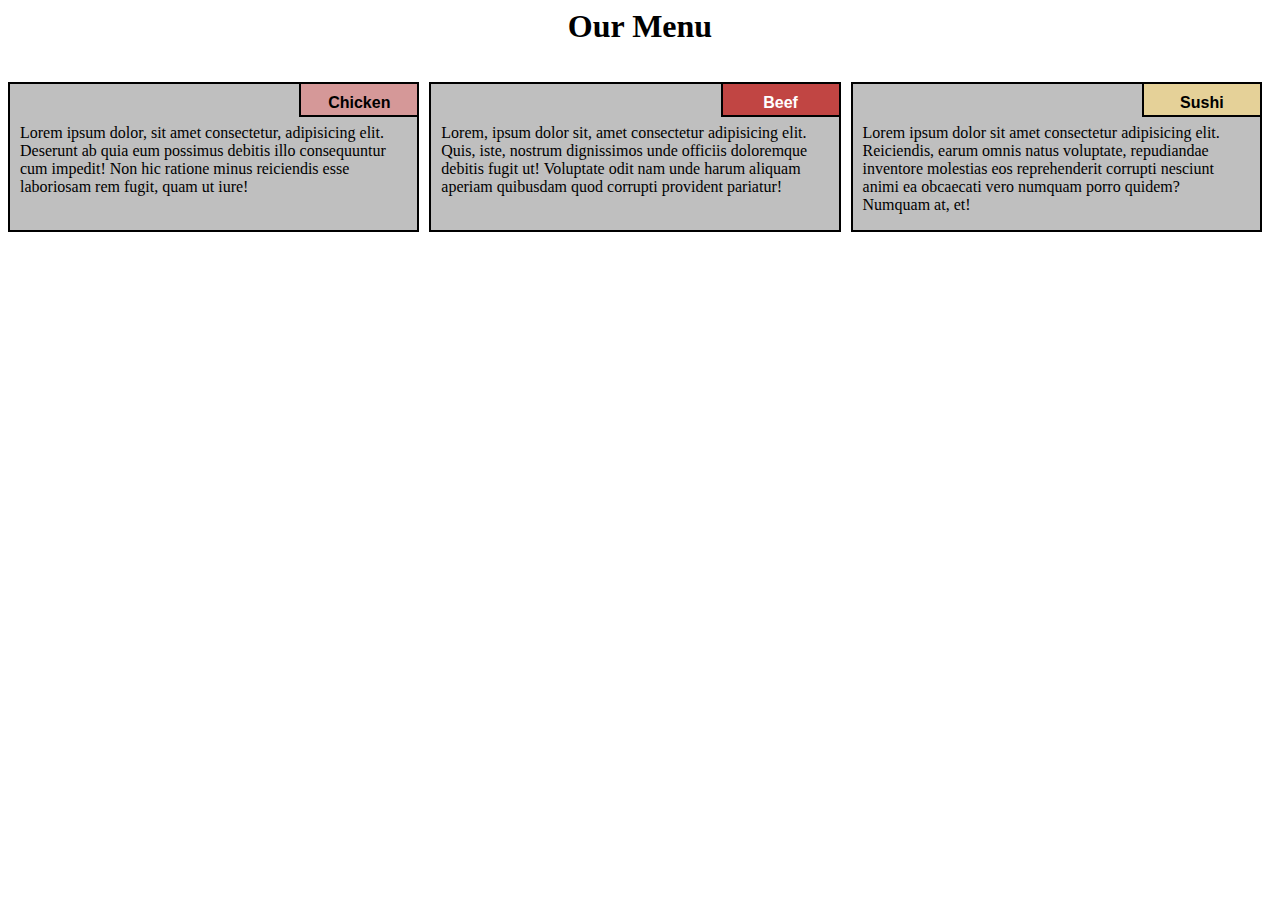
<file: site/index.html>
<html lang="en">
<head>
	<meta charset="UTF-8">
	<meta name="viewport" content="width=device-width, initial-scale=1.0">
	 <link rel="stylesheet" href="style.css">
	<title>Responsive Layout</title>
</head>
<body>
	<div class="row">
	<h1>Our Menu</h1>
  <div class="col-lg-4 col-md-6 col-sm-12" id="container">
    <p>Lorem ipsum dolor, sit amet consectetur, adipisicing elit. Deserunt ab quia eum possimus debitis illo consequuntur cum impedit! Non hic ratione minus reiciendis esse laboriosam rem fugit, quam ut iure!</p>
  	<p id="p1">Chicken</p>
</div>

 <div class="col-lg-4 col-md-6 col-sm-12" id="container"><p>Lorem, ipsum dolor sit, amet consectetur adipisicing elit. Quis, iste, nostrum dignissimos unde officiis doloremque debitis fugit ut! Voluptate odit nam unde harum aliquam aperiam quibusdam quod corrupti provident pariatur!</p>

  	<p id="p2">Beef</p>

  </div>

  <div class="col-lg-4 col-md-12 col-sm-12" id="container"><p>Lorem ipsum dolor sit amet consectetur adipisicing elit. Reiciendis, earum omnis natus voluptate, repudiandae inventore molestias eos reprehenderit corrupti nesciunt animi ea obcaecati vero numquam porro quidem? Numquam at, et!</p>

  	<p  id="p3">Sushi</p>

  </div>

	</div>	

</body>
</html>
</file>
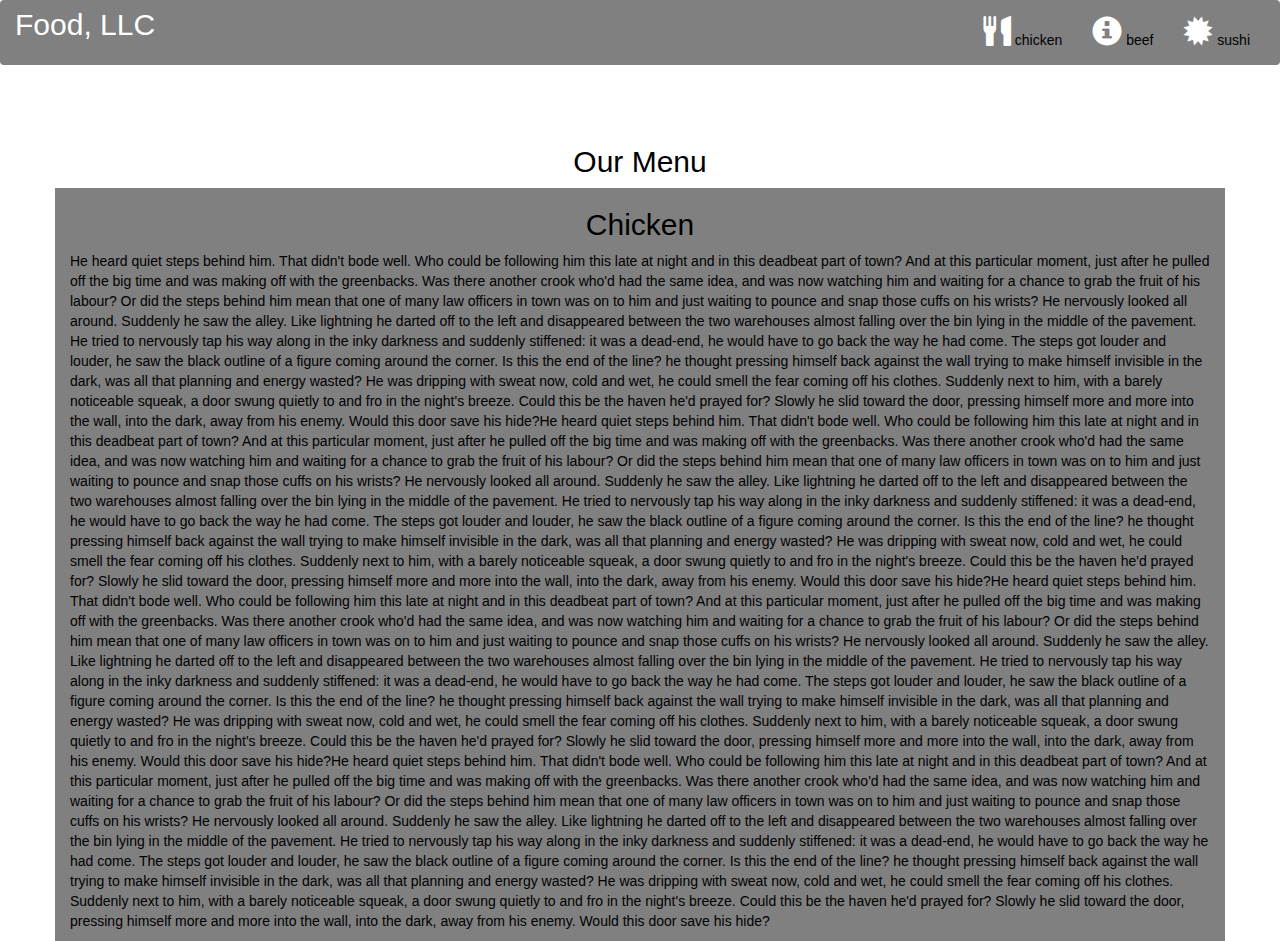
<file: site/module3-solution/index.html>
<!DOCTYPE html>
<html lang="en">
<head>
  <title>Bootstrap Example</title>
  <meta charset="utf-8">
  <meta name="viewport" content="width=device-width, initial-scale=1">
  <link rel="stylesheet" href="https://maxcdn.bootstrapcdn.com/bootstrap/3.4.1/css/bootstrap.min.css">
  <link rel="stylesheet" type="text/css" href="style.css">
  <script src="https://ajax.googleapis.com/ajax/libs/jquery/3.5.1/jquery.min.js"></script>
  <script src="https://maxcdn.bootstrapcdn.com/bootstrap/3.4.1/js/bootstrap.min.js"></script>
</head>
<body>

<nav class="navbar navbar-inverse">
  <div class="container-fluid">
    <div class="navbar-header">
      <button type="button" class="navbar-toggle" data-toggle="collapse" data-target="#myNavbar">
        <span class="icon-bar"></span>
        <span class="icon-bar"></span>
        <span class="icon-bar"></span>                        
      </button>
      <a class="navbar-brand" href="#" >Food, LLC</a>
    </div>
    <div class="collapse navbar-collapse" id="myNavbar">
    
      <ul class="nav navbar-nav navbar-right" >
        <li style>
        <a href="#" > 
        <span class="glyphicon glyphicon-cutlery"></span> chicken</a>
        </li>
        <li>
        <a href="#" >
        <span class="glyphicon glyphicon-info-sign"></span> beef</a>
        </li>
        <li>
        <a href="#">
        <span class="glyphicon glyphicon-certificate"></span> sushi</a>
        </li>
      </ul>
    </div>
  </div>
</nav>
<br>
<br>  
<h1><p class="text-center">Our Menu</p></h1>


<div id="main-content" class="container">
  <div id="home-tiles" class="row">
      <div class="col-md-12 col-sm-12 col-xs-12">
            
            <p id="chickstory">
          <h2>Chicken</h2>
              He heard quiet steps behind him. That didn't bode well. Who could be following him this late at night and in this deadbeat part of town? And at this particular moment, just after he pulled off the big time and was making off with the greenbacks. Was there another crook who'd had the same idea, and was now watching him and waiting for a chance to grab the fruit of his labour? Or did the steps behind him mean that one of many law officers in town was on to him and just waiting to pounce and snap those cuffs on his wrists? He nervously looked all around. Suddenly he saw the alley. Like lightning he darted off to the left and disappeared between the two warehouses almost falling over the bin lying in the middle of the pavement. He tried to nervously tap his way along in the inky darkness and suddenly stiffened: it was a dead-end, he would have to go back the way he had come. The steps got louder and louder, he saw the black outline of a figure coming around the corner. Is this the end of the line? he thought pressing himself back against the wall trying to make himself invisible in the dark, was all that planning and energy wasted? He was dripping with sweat now, cold and wet, he could smell the fear coming off his clothes. Suddenly next to him, with a barely noticeable squeak, a door swung quietly to and fro in the night's breeze. Could this be the haven he'd prayed for? Slowly he slid toward the door, pressing himself more and more into the wall, into the dark, away from his enemy. Would this door save his hide?He heard quiet steps behind him. That didn't bode well. Who could be following him this late at night and in this deadbeat part of town? And at this particular moment, just after he pulled off the big time and was making off with the greenbacks. Was there another crook who'd had the same idea, and was now watching him and waiting for a chance to grab the fruit of his labour? Or did the steps behind him mean that one of many law officers in town was on to him and just waiting to pounce and snap those cuffs on his wrists? He nervously looked all around. Suddenly he saw the alley. Like lightning he darted off to the left and disappeared between the two warehouses almost falling over the bin lying in the middle of the pavement. He tried to nervously tap his way along in the inky darkness and suddenly stiffened: it was a dead-end, he would have to go back the way he had come. The steps got louder and louder, he saw the black outline of a figure coming around the corner. Is this the end of the line? he thought pressing himself back against the wall trying to make himself invisible in the dark, was all that planning and energy wasted? He was dripping with sweat now, cold and wet, he could smell the fear coming off his clothes. Suddenly next to him, with a barely noticeable squeak, a door swung quietly to and fro in the night's breeze. Could this be the haven he'd prayed for? Slowly he slid toward the door, pressing himself more and more into the wall, into the dark, away from his enemy. Would this door save his hide?He heard quiet steps behind him. That didn't bode well. Who could be following him this late at night and in this deadbeat part of town? And at this particular moment, just after he pulled off the big time and was making off with the greenbacks. Was there another crook who'd had the same idea, and was now watching him and waiting for a chance to grab the fruit of his labour? Or did the steps behind him mean that one of many law officers in town was on to him and just waiting to pounce and snap those cuffs on his wrists? He nervously looked all around. Suddenly he saw the alley. Like lightning he darted off to the left and disappeared between the two warehouses almost falling over the bin lying in the middle of the pavement. He tried to nervously tap his way along in the inky darkness and suddenly stiffened: it was a dead-end, he would have to go back the way he had come. The steps got louder and louder, he saw the black outline of a figure coming around the corner. Is this the end of the line? he thought pressing himself back against the wall trying to make himself invisible in the dark, was all that planning and energy wasted? He was dripping with sweat now, cold and wet, he could smell the fear coming off his clothes. Suddenly next to him, with a barely noticeable squeak, a door swung quietly to and fro in the night's breeze. Could this be the haven he'd prayed for? Slowly he slid toward the door, pressing himself more and more into the wall, into the dark, away from his enemy. Would this door save his hide?He heard quiet steps behind him. That didn't bode well. Who could be following him this late at night and in this deadbeat part of town? And at this particular moment, just after he pulled off the big time and was making off with the greenbacks. Was there another crook who'd had the same idea, and was now watching him and waiting for a chance to grab the fruit of his labour? Or did the steps behind him mean that one of many law officers in town was on to him and just waiting to pounce and snap those cuffs on his wrists? He nervously looked all around. Suddenly he saw the alley. Like lightning he darted off to the left and disappeared between the two warehouses almost falling over the bin lying in the middle of the pavement. He tried to nervously tap his way along in the inky darkness and suddenly stiffened: it was a dead-end, he would have to go back the way he had come. The steps got louder and louder, he saw the black outline of a figure coming around the corner. Is this the end of the line? he thought pressing himself back against the wall trying to make himself invisible in the dark, was all that planning and energy wasted? He was dripping with sweat now, cold and wet, he could smell the fear coming off his clothes. Suddenly next to him, with a barely noticeable squeak, a door swung quietly to and fro in the night's breeze. Could this be the haven he'd prayed for? Slowly he slid toward the door, pressing himself more and more into the wall, into the dark, away from his enemy. Would this door save his hide?
            </p>
      </div>
    </div>
</div>

</body>
</html>
</file>
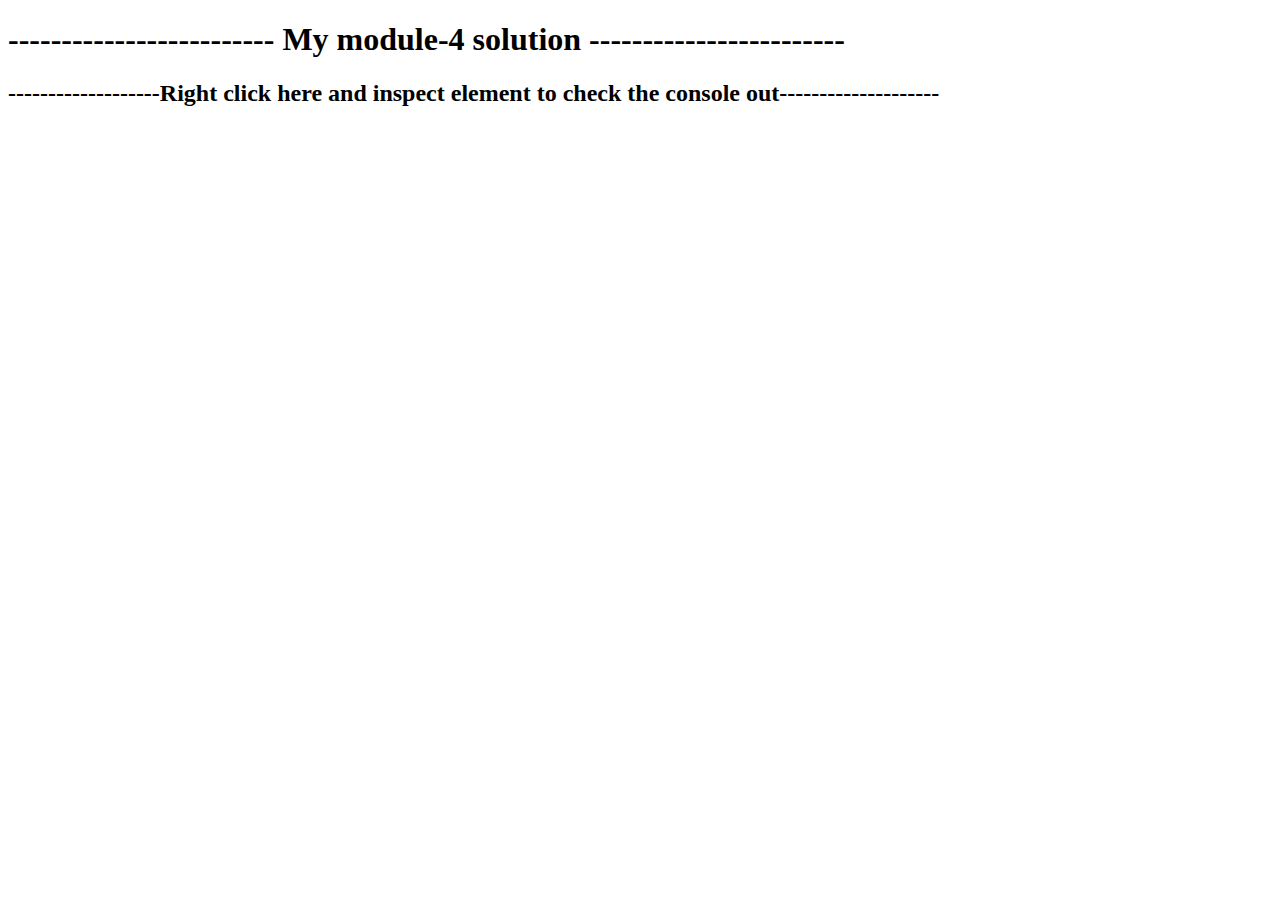
<file: site/module4-solution/index.html>
<!DOCTYPE html>
<html>
<head>
	<title></title>
</head>
<body>
	<h1>------------------------- My module-4 solution ------------------------</h1>
  <h2>-------------------Right click here and inspect element to check the console out--------------------</h2>
	<script src="script.js" ="text/javascript">
	
		</script>

</body>
</html>
</file>
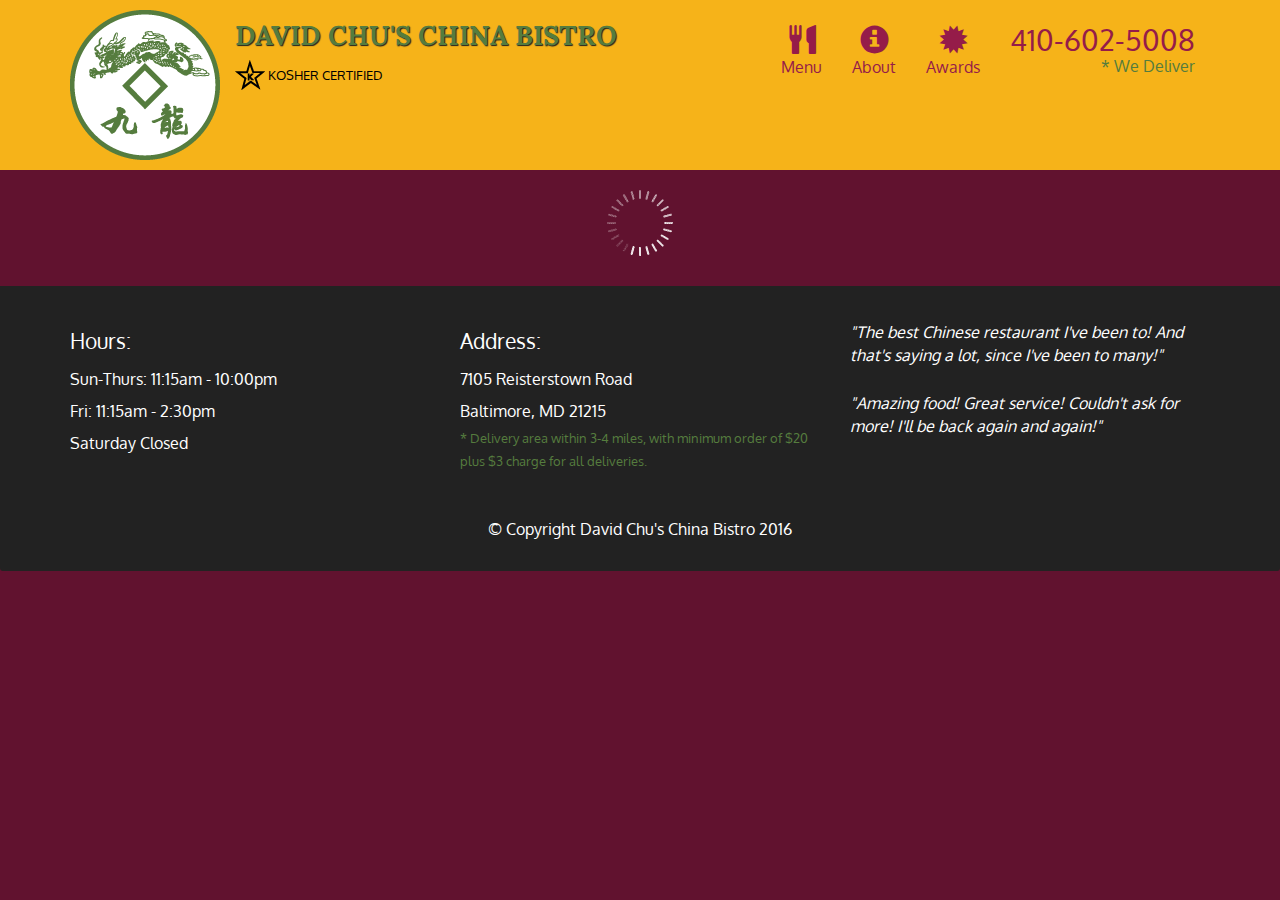
<file: site/module5_solution/index.html>
<!doctype html>
<html lang="en">
  <head>
    <meta charset="utf-8">
    <meta http-equiv="X-UA-Compatible" content="IE=edge">
    <meta name="viewport" content="width=device-width, initial-scale=1">
    <title>David Chu's China Bistro</title>
    <link rel="stylesheet" href="css/bootstrap.min.css">
    <link rel="stylesheet" href="css/styles.css">
    <link href='https://fonts.googleapis.com/css?family=Oxygen:400,300,700' rel='stylesheet' type='text/css'>
    <link href='https://fonts.googleapis.com/css?family=Lora' rel='stylesheet' type='text/css'>
  </head>
<body>
  <header>
    <nav id="header-nav" class="navbar navbar-default">
      <div class="container">
        <div class="navbar-header">
          <a href="index.html" class="pull-left visible-md visible-lg">
            <div id="logo-img" alt="Logo image"></div>
          </a>

          <div class="navbar-brand">
            <a href="index.html"><h1>David Chu's China Bistro</h1></a>
            <p>
              <img src="images/star-k-logo.png" alt="Kosher certification">
              <span>Kosher Certified</span>
            </p>
          </div>

          <button id="navbarToggle" type="button" class="navbar-toggle collapsed" data-toggle="collapse" data-target="#collapsable-nav" aria-expanded="false">
            <span class="sr-only">Toggle navigation</span>
            <span class="icon-bar"></span>
            <span class="icon-bar"></span>
            <span class="icon-bar"></span>
          </button>
        </div>
        
        <div id="collapsable-nav" class="collapse navbar-collapse">
           <ul id="nav-list" class="nav navbar-nav navbar-right">
            <li id="navHomeButton" class="visible-xs active">
              <a href="index.html">
                <span class="glyphicon glyphicon-home"></span> Home</a>
            </li>
            <li id="navMenuButton">
              <a href="#" onclick="$dc.loadMenuCategories();">
                <span class="glyphicon glyphicon-cutlery"></span><br class="hidden-xs"> Menu</a>
            </li>
            <li>
              <a href="#">
                <span class="glyphicon glyphicon-info-sign"></span><br class="hidden-xs"> About</a>
            </li>
            <li>
              <a href="#">
                <span class="glyphicon glyphicon-certificate"></span><br class="hidden-xs"> Awards</a>
            </li>
            <li id="phone" class="hidden-xs">
              <a href="tel:410-602-5008">
                <span>410-602-5008</span></a><div>* We Deliver</div>
            </li>
          </ul><!-- #nav-list -->
        </div><!-- .collapse .navbar-collapse -->
      </div><!-- .container -->
    </nav><!-- #header-nav -->
  </header>

  <div id="call-btn" class="visible-xs">
    <a class="btn" href="tel:410-602-5008">
    <span class="glyphicon glyphicon-earphone"></span>
    410-602-5008
    </a>
  </div>
  <div id="xs-deliver" class="text-center visible-xs">* We Deliver</div>

  <div id="main-content" class="container"></div>

  <footer class="panel-footer">
    <div class="container">
      <div class="row">
        <section id="hours" class="col-sm-4">
          <span>Hours:</span><br>
          Sun-Thurs: 11:15am - 10:00pm<br>
          Fri: 11:15am - 2:30pm<br>
          Saturday Closed
          <hr class="visible-xs">
        </section>
        <section id="address" class="col-sm-4">
          <span>Address:</span><br>
          7105 Reisterstown Road<br>
          Baltimore, MD 21215
          <p>* Delivery area within 3-4 miles, with minimum order of $20 plus $3 charge for all deliveries.</p>
          <hr class="visible-xs">
        </section>
        <section id="testimonials" class="col-sm-4">
          <p>"The best Chinese restaurant I've been to! And that's saying a lot, since I've been to many!"</p>
          <p>"Amazing food! Great service! Couldn't ask for more! I'll be back again and again!"</p>
        </section>
      </div>
      <div class="text-center">&copy; Copyright David Chu's China Bistro 2016</div>
    </div>
  </footer>

  <!-- jQuery (Bootstrap JS plugins depend on it) -->
  <script src="js/jquery-2.1.4.min.js"></script>
  <script src="js/bootstrap.min.js"></script>
  <script src="js/ajax-utils.js"></script>
  <script src="js/script.js"></script>
</body>
</html>
</file>
<file: site/style.css>
*{
  box-sizing: border-box;
}

h1{
  text-align: center;
}

p {
  background-color: #bfbfbf;
  border: 2px solid black;
  height: 150px;
  margin-right: 10px;
  padding: 40px 10px 5px 10px;
  overflow: hidden;
}


#container {
  position: relative;
  
}

#p1 {
  background-color: #D59898;
  position: absolute;
  top: 0;
  right: 0;
  font-weight: bold;
  height: 35px;
  width: 120px;
  padding: 10px;
  text-align: center;
  font-family: Arial, Helvetica, sans-serif;

}
#p2 {
  background-color:#C14543 ;
  color: white;
  position: absolute;
  top: 0;
  right: 0;
  font-weight: bold;
  height: 35px;
  width: 120px;
  padding: 10px;
  text-align: center;
  font-family: Arial, Helvetica, sans-serif;

}
#p3 {
 background-color: #E5D198;
  position: absolute;
  top: 0;
  right: 0;
  font-weight: bold;
  height: 35px;
  width: 120px;
  padding: 10px;
  text-align: center;
  font-family: Arial, Helvetica, sans-serif;

}


.row {
  width: 100%;

}


/********** Large devices only **********/
@media (min-width: 992px) {
  .col-lg-1, .col-lg-2, .col-lg-3, .col-lg-4, .col-lg-5, .col-lg-6, .col-lg-7, .col-lg-8, .col-lg-9, .col-lg-10, .col-lg-11, .col-lg-12 {
    float: left;
  }
  .col-lg-1 {
    width: 8.33%;
  }
  .col-lg-2 {
    width: 16.66%;
  }
  .col-lg-3 {
    width: 25%;
  }
  .col-lg-4 {
    width: 33.33%;
  
  }
  .col-lg-5 {
    width: 41.66%;
  }
  .col-lg-6 {
    width: 50%;
  }
  .col-lg-7 {
    width: 58.33%;
  }
  .col-lg-8 {
    width: 66.66%;
  }
  .col-lg-9 {
    width: 74.99%;
  }
  .col-lg-10 {
    width: 83.33%;
  }
  .col-lg-11 {
    width: 91.66%;
  }
  .col-lg-12 {
    width: 100%;
  }

  
}

/********** Medium devices only **********/
@media (min-width: 768px) and (max-width: 991px) {
  .col-md-1, .col-md-2, .col-md-3, .col-md-4, .col-md-5, .col-md-6, .col-md-7, .col-md-8, .col-md-9, .col-md-10, .col-md-11, .col-md-12 {
    float: left;
   
  }
  .col-md-1 {
    width: 8.33%;
  }
  .col-md-2 {
    width: 16.66%;
  }
  .col-md-3 {
    width: 25%;
  }
  .col-md-4 {
    width: 33.33%;
  }
  .col-md-5 {
    width: 41.66%;
  }
  .col-md-6 {
    width: 50%;
  }
  .col-md-7 {
    width: 58.33%;
  }
  .col-md-8 {
    width: 66.66%;
  }
  .col-md-9 {
    width: 74.99%;
  }
  .col-md-10 {
    width: 83.33%;
  }
  .col-md-11 {
    width: 91.66%;
  }
  .col-md-12 {
    width: 100%;
  }
}

/********** Mobile only **********/
@media (max-width: 767px) {
  .col-sm-1, .col-sm-2, .col-sm-3, .col-sm-4, .col-sm-5, .col-sm-6, .col-sm-7, .col-sm-8, .col-sm-9, .col-sm-10, .col-sm-11, .col-sm-12 {
    float: left;
  }
  .col-sm-1 {
    width: 8.33%;
  }
  .col-sm-2 {
    width: 16.66%;
  }
  .col-sm-3 {
    width: 25%;
  }
  .col-sm-4 {
    width: 33.33%;
  
  }
  .col-sm-5 {
    width: 41.66%;
  }
  .col-sm-6 {
    width: 50%;
  }
  .col-sm-7 {
    width: 58.33%;
  }
  .col-sm-8 {
    width: 66.66%;
  }
  .col-sm-9 {
    width: 74.99%;
  }
  .col-sm-10 {
    width: 83.33%;
  }
  .col-sm-11 {
    width: 91.66%;
  }
  .col-sm-12 {
    width: 100%;
  }

  
}
</file>
<file: site/module3-solution/style.css>
*{
	margin: 0;
	padding: 0;
	
}
.navbar{

border: none;
background-color: grey;
color: #000000;
}
body{
	background-color: #FFFFFF;
	color: black;
}
.glyphicon{
	font-size: 30px;
	color:#FFFFFF; 
}

.center{
	width: 90%;
	background-color: grey;

}
.container
{
	background-color: grey;
}
.text-center{
	font-size: 30px;
}

h2{
	text-align: center;
}
#myNavbar ul li a {
	color: #000000;
}
.navbar-brand{
font-size: 30px;
color : #000000;	
}
</file>
<file: site/module5_solution/css/styles.css>
body {
  font-size: 16px;
  color: #fff;
  background-color: #61122f;
  font-family: 'Oxygen', sans-serif;
}

/** HEADER **/
#header-nav {
  background-color: #f6b319;
  border-radius: 0;
  border: 0;
}

#logo-img {
  background: url('../images/restaurant-logo_large.png') no-repeat;
  width: 150px;
  height: 150px;
  margin: 10px 15px 10px 0;
}

.navbar-brand {
  padding-top: 25px;
}
.navbar-brand h1 { /* Restaurant name */
  font-family: 'Lora', serif;
  color: #557c3e;
  font-size: 1.5em;
  text-transform: uppercase;
  font-weight: bold;
  text-shadow: 1px 1px 1px #222;
  margin-top: 0;
  margin-bottom: 0;
  line-height: .75;
}
.navbar-brand a:hover, .navbar-brand a:focus {
  text-decoration: none;
}
.navbar-brand p { /* Kosher cert */
  color: #000;
  text-transform: uppercase;
  font-size: .7em;
  margin-top: 15px;
}
.navbar-brand p span { /* Star-K */
  vertical-align: middle;
}

#nav-list {
  margin-top: 10px;
}
#nav-list a {
  color: #951C49;
  text-align: center;
}
#nav-list a:hover {
  background: #E7E7E7;
}
#nav-list a span {
  font-size: 1.8em;
}

#phone {
  margin-top: 5px;
}
#phone a { /* Phone number */
  text-align: right;
  padding-bottom: 0;
}
#phone div { /* We Deliver */
  color: #557c3e;
  text-align: right;
  padding-right: 15px;
}

.navbar-header button.navbar-toggle, .navbar-header .icon-bar {
  border: 1px solid #61122f;
}
.navbar-header button.navbar-toggle {
  clear: both;
  margin-top: -30px;
}
/* END HEADER */

/* FOOTER */
.panel-footer {
  margin-top: 30px;
  padding-top: 35px;
  padding-bottom: 30px;
  background-color: #222;
  border-top: 0;
}
.panel-footer div.row {
  margin-bottom: 35px;
}
#hours, #address {
  line-height: 2;
}
#hours > span, #address > span {
  font-size: 1.3em;
}
#address p {
  color: #557c3e;
  font-size: .8em;
  line-height: 1.8;
}
#testimonials {
  font-style: italic;
}
#testimonials p:nth-child(2) {
  margin-top: 25px;
}
/* END FOOTER */



/* HOME PAGE */
.container .jumbotron {
  box-shadow: 0 0 50px #3F0C1F;
  border: 2px solid #3F0C1F;
}

#menu-tile, #specials-tile, #map-tile {
  height: 250px;
  width: 100%;
  margin-bottom: 15px;
  position: relative;
  border: 2px solid #3F0C1F;
  overflow: hidden;
}
#menu-tile:hover, #specials-tile:hover, #map-tile:hover {
  box-shadow: 0 1px 5px 1px #cccccc;
}
#menu-tile {
  background: url('../images/menu-tile.jpg') no-repeat;
  background-position: center;
}
#specials-tile {
  background: url('../images/specials-tile.jpg') no-repeat;
  background-position: center;
}
#menu-tile span, #specials-tile span, #map-tile span {
  position: absolute;
  bottom: 0;
  right: 0;
  width: 100%;
  text-align: center;
  font-size: 1.6em;
  text-transform: uppercase;
  background-color: #000;
  color: #fff;
  opacity: .8;
}
/* END HOME PAGE */

/* MENU CATEGORIES PAGE */
.category-tile { 
  position: relative;
  border: 2px solid #3F0C1F;
  overflow: hidden;
  width: 200px;
  height: 200px;
  margin: 0 auto 15px;
}
.category-tile span {
  position: absolute;
  bottom: 0;
  right: 0;
  width: 100%;
  text-align: center;
  font-size: 1.2em;
  text-transform: uppercase;
  background-color: #000;
  color: #fff;
  opacity: .8;
}
.category-tile:hover {
  box-shadow: 0 1px 5px 1px #cccccc;
}

#menu-categories-title + div {
  margin-bottom: 50px;
}
/* END MENU CATEGORIES PAGE */

/* SINGLE CATEGORY PAGE */
.menu-item-tile {
  margin-bottom: 25px;
}
.menu-item-tile hr {
  width: 80%;
}
.menu-item-tile .menu-item-price {
  font-size: 1.1em;
  text-align: right;
  margin-top: -15px;
  margin-right: -15px;
}
.menu-item-tile .menu-item-price span {
  font-size: .6em;
}
.menu-item-photo {
  position: relative;
  border: 2px solid #3F0C1F; 
  overflow: hidden;
  padding: 0;
  margin-right: -15px;
  margin-left: auto;
  margin-bottom: 20px;
  max-width: 250px;
}
.menu-item-photo div {
  position: absolute;
  bottom: 0;
  right: 0;
  width: 80px;
  background-color: #557c3e;
  text-align: center;
}
.menu-item-description {
  padding-right: 30px;
}
h3.menu-item-title {
  margin: 0 0 10px;
}
.menu-item-details {
  font-size: .9em;
  font-style: italic;
}
/* END SINGLE CATEGORY PAGE */


/********** Large devices only **********/
@media (min-width: 1200px) {
  .container .jumbotron {
    background: url('../images/jumbotron_1200.jpg') no-repeat;
    height: 675px;
  }
}

/********** Medium devices only **********/
@media (min-width: 992px) and (max-width: 1199px) {
  /* Header */
  #logo-img {
    background: url('../images/restaurant-logo_medium.png') no-repeat;
    width: 100px;
    height: 100px;
    margin: 5px 5px 5px 0;
  }
  /* End Header */

  /* Home Page */
  .container .jumbotron {
    background: url('../images/jumbotron_992.jpg') no-repeat;
    height: 558px;
  }
  /* End Home Page */
}

/********** Small devices only **********/
@media (min-width: 768px) and (max-width: 991px) {
  /* Home Page */
  .container .jumbotron {
    background: url('../images/jumbotron_768.jpg') no-repeat;
    height: 432px;
  }
  /* End Home Page */
}

/********** Extra small devices only **********/
@media (max-width: 767px) {
  /* Header */
  .navbar-brand {
    padding-top: 10px;
    height: 80px;
  }
  .navbar-brand h1 { /* Restaurant name */
    padding-top: 10px;
    font-size: 5vw; /* 1vw = 1% of viewport width */
  }
  .navbar-brand p { /* Kosher cert */
    font-size: .6em;
    margin-top: 12px;
  }
  .navbar-brand p img { /* Star-K */
    height: 20px;
  }

  #collapsable-nav a { /* Collapsed nav menu text */
    font-size: 1.2em;
  }
  #collapsable-nav a span { /* Collapsed nav menu glyph */
    font-size: 1em;
    margin-right: 5px;
  }

  #call-btn > a {
    font-size: 1.5em;
    display: block;
    margin: 0 20px;
    padding: 10px;
    border: 2px solid #fff;
    background-color: #f6b319;
    color: #951c49;
  }
  #xs-deliver {
    margin-top: 5px;
    font-size: .7em;
    letter-spacing: .1em;
    text-transform: uppercase;
  }
  /* End Header */

  /* Footer */
  .panel-footer section {
    margin-bottom: 30px;
    text-align: center;
  }
  .panel-footer section:nth-child(3) {
    margin-bottom: 0; /* margin already exists on the whole row */
  }
  .panel-footer section hr {
    width: 50%;
  }
  /* End Footer */

  /* Home Page */
  .container .jumbotron {
    margin-top: 30px;
    padding: 0;
  }
  #menu-tile, #specials-tile {
    width: 360px;
    margin: 0 auto 15px;
  }

  .menu-item-photo {
    margin-right: auto;
  }
  .menu-item-tile .menu-item-price {
    text-align: center;
  }
  .menu-item-description {
    text-align: center;;
  }
}


/********** Super extra small devices Only :-) (e.g., iPhone 4) **********/
@media (max-width: 479px) {
  /* Header */
  .navbar-brand h1 { /* Restaurant name */
    padding-top: 5px;
    font-size: 6vw;
  }
  /* End Header */
  
  /* Home page */
  #menu-tile, #specials-tile {
    width: 280px;
    margin: 0 auto 15px;
  }

  .col-xxs-12 {
    position: relative;
    min-height: 1px;
    padding-right: 15px;
    padding-left: 15px;
    float: left;
    width: 100%;
  }
}
</file>
